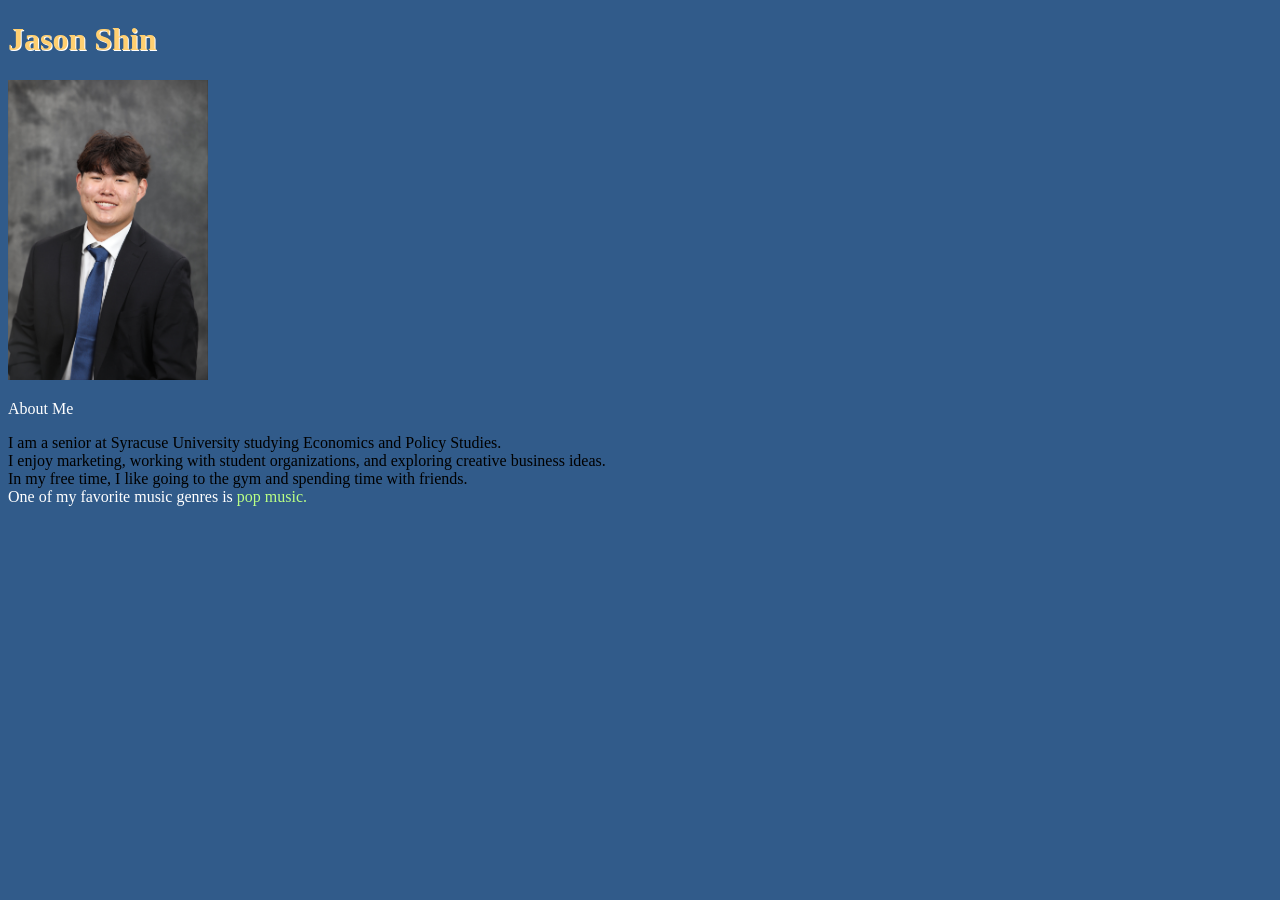
<file: index.html>
<!DOCTYPE html>
<html lang="en">
<head>
    <meta charset="UTF-8">
    <meta name="viewport" content="width=device-width, initial-scale=1.0">
    <title>Jason Shin</title>
    <link rel="stylesheet" href="design.css">
</head>
<body>
    <h1>Jason Shin</h1>
    <p><img src="me.jpeg" width="200" height="300" alt="A professional headshot of me wearing a black suit and blue tie."></p>
    <div class="about">About Me</div>
    <p>
        I am a senior at Syracuse University studying Economics and Policy Studies.
        <br>I enjoy marketing, working with student organizations, and exploring creative business ideas.
        <br>In my free time, I like going to the gym and spending time with friends.
        <br><span class="about">One of my favorite music genres is</span> <span class="music">pop music.</span>
    </p>
</body>
</html>
</file>
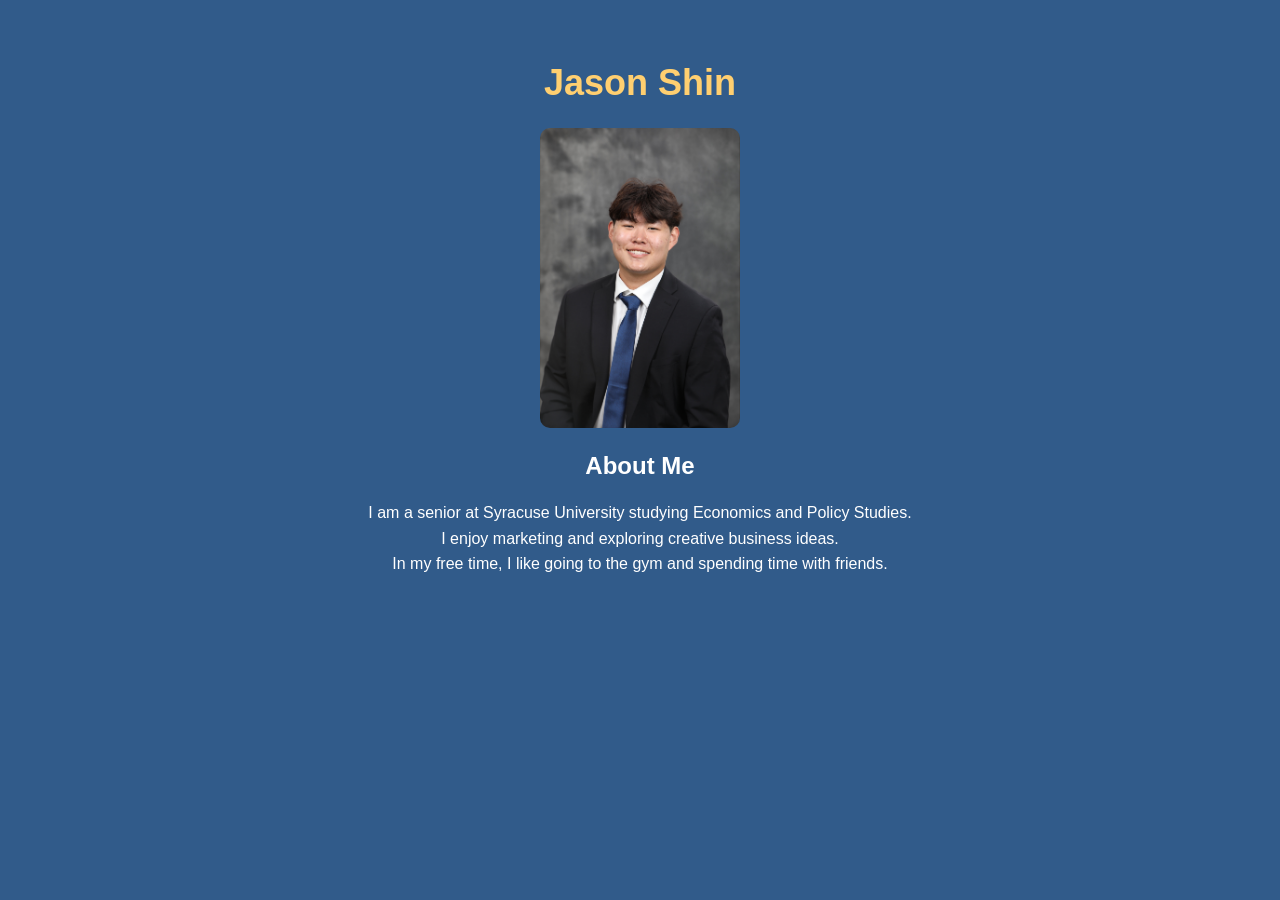
<file: ai.html>
<!DOCTYPE html>
<html lang="en">
<head>
  <meta charset="UTF-8">
  <meta name="viewport" content="width=device-width, initial-scale=1.0">
  <title>Jason Shin</title>
  <style>
    body { background-color: #315b8a; color: white; font-family: Arial, sans-serif; text-align: center; padding: 30px; }
    h1 { color: #ffcf70; font-size: 36px; }
    img { width: 200px; height: 300px; object-fit: cover; border-radius: 10px; }
    p { line-height: 1.6; }
  </style>
</head>
<body>
  <h1>Jason Shin</h1>
  <img src="me.jpeg" width="200" height="300" alt="Portrait of Jason Shin">
  <h2>About Me</h2>
  <p>I am a senior at Syracuse University studying Economics and Policy Studies.<br>
  I enjoy marketing and exploring creative business ideas.<br>
  In my free time, I like going to the gym and spending time with friends.</p>
</body>
</html>
</file>
<file: design.css>
body {
    background: #315b8a;
}

h1 {
    color: #ffcf70;
    text-shadow: 1px 1px #ffffff;
}

.about {
    color: #ffffff;
}

.music {
    color: #b9ff85;
}
</file>
